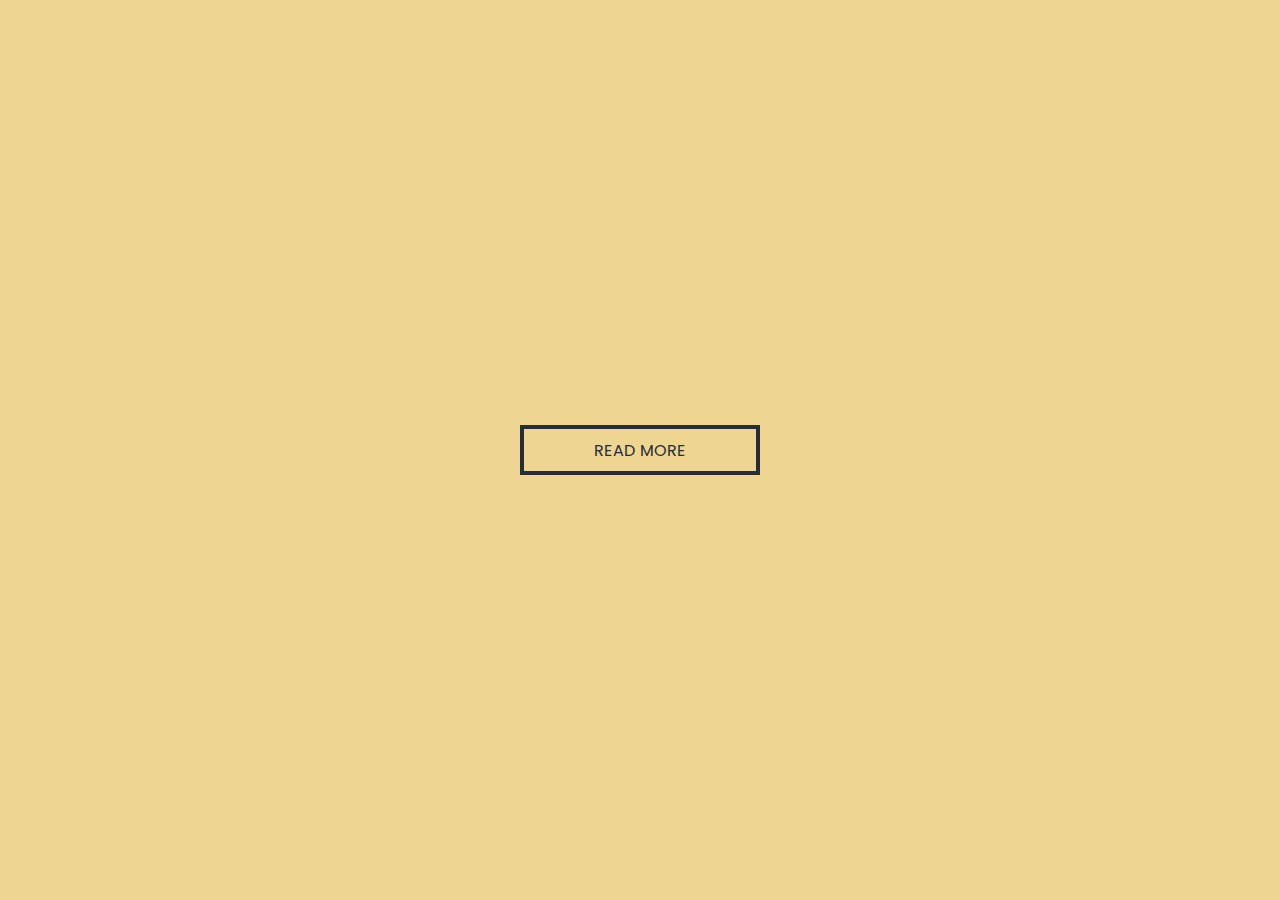
<file: index.html>
<!DOCTYPE html>
<html lang="en">
<head>
	<meta charset="UTF-8">
	<meta http-equiv="X-UA-Compatible" content="IE=edge">
	<meta name="viewport" content="width=device-width, initial-scale=1.0">

	<link rel="preconnect" href="https://fonts.googleapis.com">
    <link rel="preconnect" href="https://fonts.gstatic.com" crossorigin>
    <link href="https://fonts.googleapis.com/css2?family=Poppins:wght@700&display=swap" rel="stylesheet">
	<title>This is FRONTEND</title>
	<link rel="stylesheet" href="style.css">
</head>
<body>
	<div class="center">
		<button>
				READ MORE
		</button>
	</div>
</body>
</html>
</file>
<file: style.css>
body{
    background-color: #efd592;
}

.center{
    margin: 0;
    position: absolute;
    top: 50%;
    left: 50%;
    -ms-transform: translate(-50%, -50%);
    transform: translate(-50%, -50%);
}

button{
    background-color: #efd592;
    height: 50px;
    width: 240px;

    border:  solid 4px;
    border-color: #242d38;

    color: #242d38;
    font-family: 'Poppins', sans-serif;
    font-size: 16px;
    text-align: center;

}
</file>
